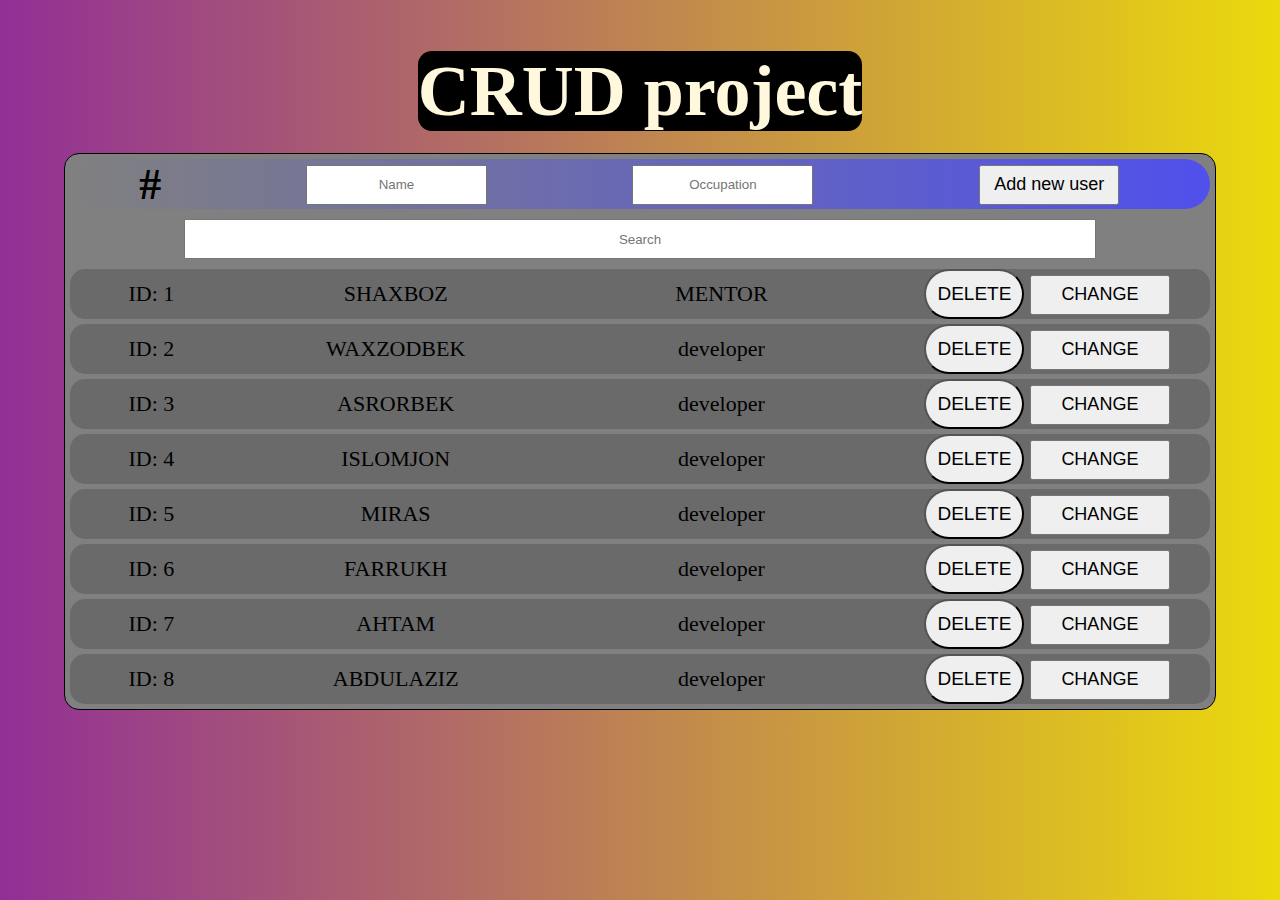
<file: crud/index.html>
<!DOCTYPE html>
<html lang="en">
  <head>
    <meta charset="UTF-8" />
    <meta http-equiv="X-UA-Compatible" content="IE=edge" />
    <meta name="viewport" content="width=device-width, initial-scale=1.0" />
    <style>
      * {
        margin: 0;
        padding: 0;
        box-sizing: border-box;
        text-align: center;
      }
      body {
        background: linear-gradient(
          to right,
          rgb(146, 47, 150),
          rgb(235, 217, 12)
        );
      }
      #body {
        width: 100%;
        display: grid;
        grid-gap: 5px;
      }
      .head {
        display: grid;
        grid-template-columns: 0.5fr 1fr 1fr 1fr;
        grid-template-rows: 1fr 1fr;
        grid-gap: 5px;
        border-radius: 25px;
        align-items: center;
        font-size: 22px;
        height: 50px;
        background: linear-gradient(90deg, grey, rgb(80, 80, 235));
      }
      main {
        width: 90%;
        padding: 5px;
        border: 1px solid black;
        background-color: grey;
        margin: 20px auto;
        border-radius: 15px;
        display: grid;
        grid-gap: 10px;
      }
      input {
        height: 40px;
      }
      .section {
        width: 100%;
        display: grid;
        grid-template-columns: 0.5fr 1fr 1fr 1fr;
        background-color: rgb(106, 106, 106);
        border-radius: 15px;
        align-items: center;
        justify-items: center;
        justify-content: center;
        font-size: 22px;
        height: 50px;
      }
      button {
        white-space: nowrap;
        height: 40px;
        font-size: 18px;
        width: 140px;
        cursor: pointer;
      }
      .btn {
        width: 200px;
        height: 50px;
        font-size: 19px;
        width: 100px;
        border-radius: 25px;
      }
      .Pheader {
        margin-top: 50px;
      }
      .Rtitle {
        background-color: black;
        border-radius: 14px;
        font-size: 72px;
        color: cornsilk;
        display: inline;
        width: 200px;
      }
      .Rtitle:hover {
        border-bottom: 10px solid rgb(255, 255, 255);
        background-color: transparent;
        color: rgb(0, 0, 0);
        transition: all 1s;
      }
      .srchr {
        width: 80%;
      }
    </style>
    <title>CRUD TABLE BY CIVILLIAN98</title>
  </head>
  <body>
    <div class="Pheader"><h1 class="Rtitle">CRUD project</h1></div>
    <main id="main">
      <div class="head">
        <div><h1>#</h1></div>

        <div>
          <input type="text" name="" id="inputName" placeholder="Name" />
        </div>

        <div>
          <input type="text" name="" id="inputAge" placeholder="Occupation" />
        </div>
        <div><button onclick="adduser()">Add new user</button></div>
      </div>
      <div>
        <input
          type="text"
          class="srchr"
          id="inputsearch"
          placeholder="Search"
        />
      </div>
      <article>
        <div id="body"></div>
      </article>
    </main>
  </body>
  <script src="./script.js"></script>
</html>
</file>
